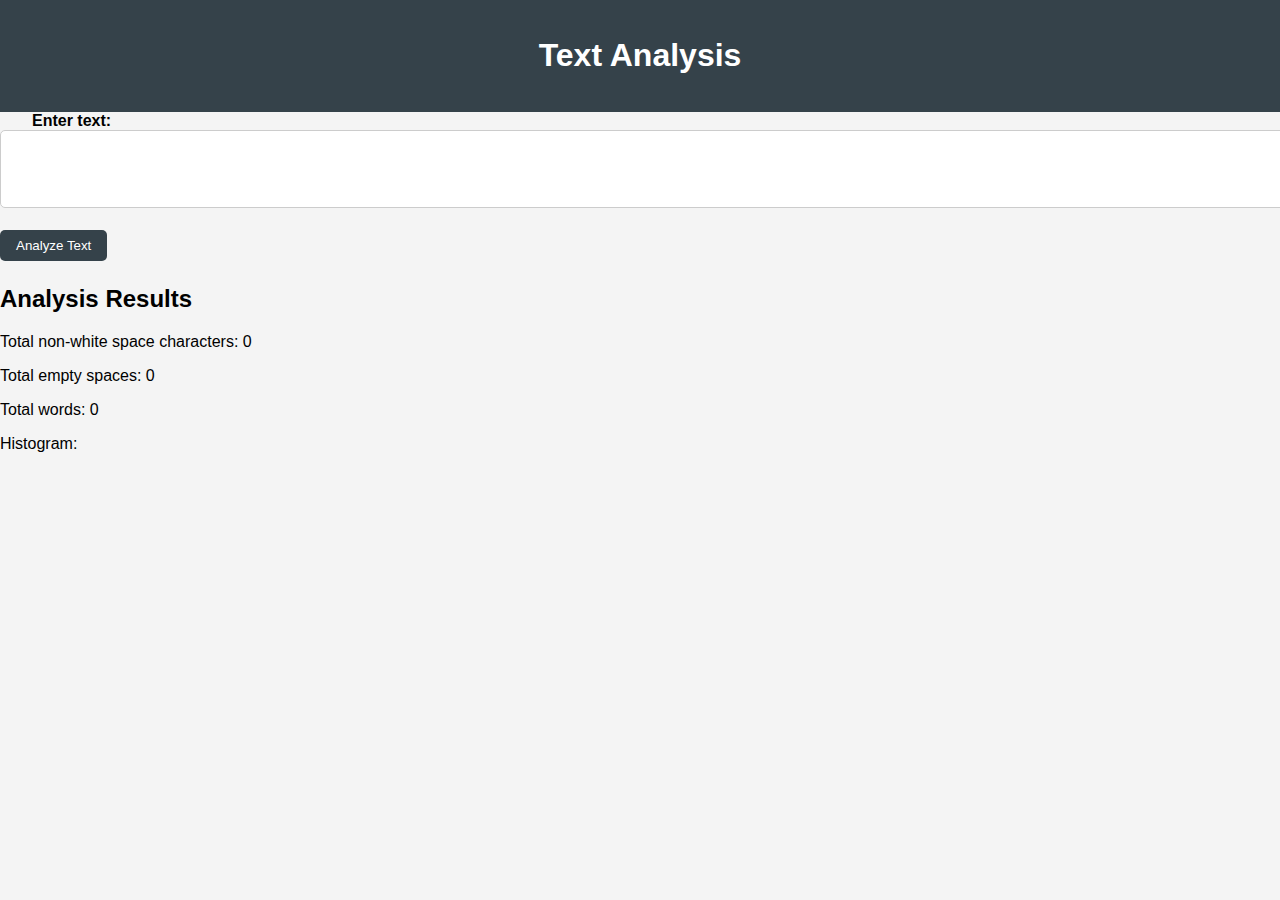
<file: labs/lab_00/index.html>
<!DOCTYPE html>
<html>

<head>
    <title>Text Analysis</title>
    <style>
        body {
            font-family: Arial, sans-serif;
            margin: 0;
            padding: 0;
            background-color: #f4f4f4;
        }

        header {
            background-color: #35424a;
            color: white;
            text-align: center;
            padding: 1rem;
        }

        container {
            max-width: 800px;
            margin: auto;
            padding: 2rem;
            border-radius: 5px;
        }

        label {
            font-weight: bold;
        }

        textarea {
            width: 100%;
            padding: 0.5rem;
            border: 1px solid #ccc;
            border-radius: 5px;
        }

        button {
            padding: 0.5rem 1rem;
            background-color: #35424a;
            color: white;
            border: none;
            border-radius: 5px;
            cursor: pointer;
        }

        button:hover {
            background-color: #29363d;
        }

        h2 {
            margin-top: 1.5rem;
        }

        pre {
            white-space: pre-wrap;
        }

        .error {
            color: red;
            margin-top: 1rem;
        }
    </style>
</head>

<body>
    <header>
        <h1>Text Analysis</h1>
    </header>

    <container>
        <label for="textInput">Enter text:</label>
        <textarea id="textInput" rows="4" cols="50"></textarea><br><br>

        <button id="analyzeButton">Analyze Text</button>

        <h2>Analysis Results</h2>
        <p>Total non-white space characters: <span id="charCount">0</span></p>
        <p>Total empty spaces: <span id="spaceCount">0</span></p>
        <p>Total words: <span id="wordCount">0</span></p>
        <p>Histogram:</p>
        <pre id="histogram"></pre>

        <div id="errorContainer" class="error"></div>
    </container>

    <script>
        document.getElementById('analyzeButton').addEventListener('click', function () {
            const inputText = document.getElementById('textInput').value;
            console.log(inputText)
            const charCount = inputText.replace(/\s/g, '').length;
            const spaceCount = inputText.split(' ').length - 1;
            const words = inputText.split(/\s+/).filter(word => word.length > 0);
            const wordCount = words.length;

            const histogram = {};
            for (const char of inputText.replace(/\s/g, '')) {
                if (histogram[char]) {
                    histogram[char]++;
                } else {
                    histogram[char] = 1;
                }
            }

            let histogramText = '';
            for (const char in histogram) {
                histogramText += `${char}: ${histogram[char]}, `;
            }

            document.getElementById('charCount').textContent = charCount;
            document.getElementById('spaceCount').textContent = spaceCount;
            document.getElementById('wordCount').textContent = wordCount;
            document.getElementById('histogram').textContent = histogramText;

            // Basic spellchecking
            const errorMessage = [];
            for (let i = 0; i < inputText.length - 2; i++) {
                if (inputText[i] === inputText[i + 1] && inputText[i] === inputText[i + 2]) {
                    errorMessage.push(`Repeated character "${inputText[i]}" detected at position ${i + 1}`);
                }
            }

            if (errorMessage.length > 0) {
                const errorContainer = document.createElement('div');
                errorContainer.style.color = 'red';
                errorMessage.forEach(message => {
                    const errorItem = document.createElement('p');
                    errorItem.textContent = message;
                    errorContainer.appendChild(errorItem);
                });
                document.body.appendChild(errorContainer);
            }
        });
    </script>
</body>

</html>
</file>
